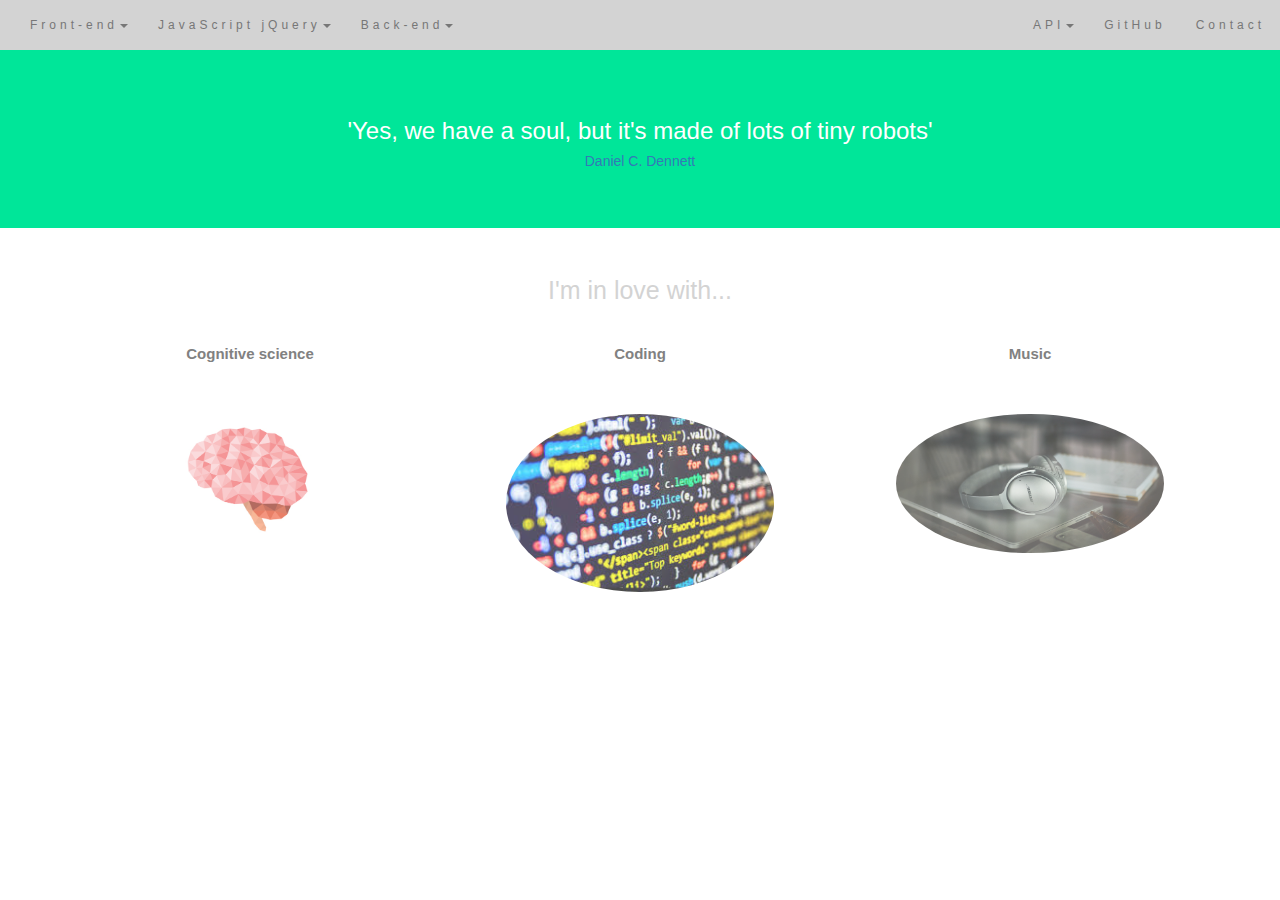
<file: index.html>
<!DOCTYPE html>
	<html lang="en">
	<head>
		<meta charset="utf-8"> 
		<!-- for all devices-->
		<meta name="viewport" content="width=device-width, initial-scale=1">
		<title>AgA_@_Bootstrap</title>
		<!-- Latest compiled and minified CSS -->
		<link rel="stylesheet" href="https://maxcdn.bootstrapcdn.com/bootstrap/3.3.7/css/bootstrap.min.css" integrity="sha384-BVYiiSIFeK1dGmJRAkycuHAHRg32OmUcww7on3RYdg4Va+PmSTsz/K68vbdEjh4u" crossorigin="anonymous">

		<link rel="stylesheet" href="b_style.css">
	</head>

	<body id="myPage" data-spy="scroll" data-target=".navbar" data-offset="60">

	<nav class="navbar navbar-default">
	<div class="collapse navbar-collapse" id="bs-example-navbar-collapse-1">
	  <ul class="nav navbar-nav">	   
	    <li class="dropdown">
	      <a href="#" class="dropdown-toggle" data-toggle="dropdown" role="button" aria-haspopup="true" aria-expanded="false">Front-end<span class="caret"></span></a>
	      <ul class="dropdown-menu">
	        <li><a href="https://neshka.github.io/londonis/">londonis</a></li>
	        <li><a href="https://neshka.github.io/my_favourite_music/">Music I love (without bootstrap)</a></li>
	        <li><a href="https://neshka.github.io/Joseph_Campbell_Project/">Joseph Campbell Project</a></li>
	      </ul>
	    </li>
	    <li class="dropdown">
	  <a href="#" class="dropdown-toggle" data-toggle="dropdown" role="button" aria-haspopup="true" aria-expanded="false">JavaScript jQuery<span class="caret"></span></a>
	  <ul class="dropdown-menu">
	    <li><a href="https://neshka.github.io/Modulation_with_an_oscillator/">Modulation with an oscillator</a></li>
	    <li><a href="https://neshka.github.io/Additive_synth/">Additive synth</a></li>
	    <li><a href="https://neshka.github.io/jQuery_playground/">jQuery playground</a></li>
	    <li><a href="https://neshka.github.io/Photo_Slider/">Photo Slider</a></li>
	    <li><a href="https://neshka.github.io/TO_DO_LIST_VanillaJS/">To Do List (VanillaJS)</a></li>
	  </ul>
	</li>
	<li class="dropdown">
	      <a href="#" class="dropdown-toggle" data-toggle="dropdown" role="button" aria-haspopup="true" aria-expanded="false">Back-end<span class="caret"></span></a>
	      <ul class="dropdown-menu">
	        <li><a href="https://enigmatic-reaches-16056.herokuapp.com/">Ruby on Rails</a></li>
	        <li role="separator" class="divider"></li>
	        <li><a href="https://github.com/neshka/my-first-blog">Django Blog</a></li>
	        <li role="separator" class="divider"></li>
	        <li><a href="https://github.com/neshka/Login_System">PHP Login</a></li>
	        <li><a href="https://github.com/neshka/Order_Form">PHP Order form</a></li>
	      </ul>
	    </li>
	  </ul>
	  <ul class="nav navbar-nav navbar-right">
	    <li class="dropdown">
	      <a href="#" class="dropdown-toggle" data-toggle="dropdown" role="button" aria-haspopup="true" aria-expanded="false">API<span class="caret"></span></a>
	      <ul class="dropdown-menu">
	        <li><a href="https://neshka.github.io/JS_sound/">Piano with Web Audio API</a></li>
	      </ul>
	    </li>
	    <li class="dropdown">
	      <!-- <a href="#" class="dropdown-toggle" data-toggle="dropdown" role="button" aria-haspopup="true" aria-expanded="false">Blog<span class="caret"></span></a> -->
<!-- 	      <ul class="dropdown-menu">
	        <li><a href="https://heartinbit.wordpress.com/2016/08/10/57/">Follow your Bliss</a></li>
	        <li><a href="https://heartinbit.wordpress.com/2016/10/07/how-the-internet-works/">How The Internet works?</a></li>
					<li><a href="https://heartinbit.wordpress.com/2017/05/04/to-code-or-not-to-code/">To code or not to code - how to start</a></li>
					<li><a href="https://capricatwin.wordpress.com/2018/07/14/nice-talk-but-where-i-can-start-exactly/">Nice talk but where I can start exactly</a></li>
	      </ul> -->
	    <li><a href="https://github.com/neshka">GitHub</a></li>
	    <li><a href="https://twitter.com/aga_code">Contact</a></li>
	  </ul>
	</div>

	</nav>
		<div class="jumbotron text-center">
			<h3>'Yes, we have a soul, but it's made of lots of tiny robots'</h3>
			<h5><a href="https://www.goodreads.com/quotes/191761-some-years-ago-there-was-a-lovely-philosopher-of-science">Daniel C. Dennett</a></h5>		
		</div>
		<div class="container text-center">
			<h2>I'm in love with...</h2>
			<br>
			<div class="row">
				<div class="col-sm-4">
					<p><strong>Cognitive science</strong></p><br>
					<a href="https://neshka.github.io/Cognitive_Science/">
					<img src="image/mind.jpg" class="img-circle interest" alt="mind"></a>
				</div>
				<div class="col-sm-4">
					<p><strong>Coding</strong></p><br>
					<a href="https://github.com/neshka">
					<img src="image/code.jpg" class="img-circle interest" alt="programming"></a>
				</div>
				<div class="col-sm-4">
					<p><strong>Music</strong></p><br>
					<a href="https://neshka.github.io/my_favourite_music/">
					<img src="image/headph.jpg" class="img-circle interest" alt="headphones"></a>
				</div>
			</div>
		</div>
	</div>	
	</body>

	<script
	  src="https://code.jquery.com/jquery-3.1.1.min.js"
	  integrity="sha256-hVVnYaiADRTO2PzUGmuLJr8BLUSjGIZsDYGmIJLv2b8="
	  crossorigin="anonymous"></script>
	  <script src="https://maxcdn.bootstrapcdn.com/bootstrap/3.3.7/js/bootstrap.min.js" integrity="sha384-Tc5IQib027qvyjSMfHjOMaLkfuWVxZxUPnCJA7l2mCWNIpG9mGCD8wGNIcPD7Txa" crossorigin="anonymous"></script>
	</html>
</file>
<file: b_style.css>
body {
    font: 400 15px Lato, sans-serif;
    line-height: 1.8;
    color: #818181;
}

h1 {
    font-size: 24px;
    text-transform: uppercase;
    color: #303030;
    font-weight: 300;
    margin-bottom: 10px;
}
h2 {
    font-size: 25px;
    line-height: 1em;
    color: #d3d3d3;
    font-weight: 200;
    margin-bottom: 10px;
}

.jumbotron { 
    background-color: #00e699;
    color: #ffffff;

}

.interest {
    border: 10px solid transparent;
    margin-bottom: 25px;
    width: 80%;
    height: 80%;
    opacity: 0.7;
}

.interest:hover {
    border-color: #f1f1f1;
}

.bg-grey {
    background-color: #f6f6f6;
}

.container-fluid {
    padding: 60px 70px;

}

.navbar {
    margin-bottom: 0;
    background-color: #d3d3d3;
    z-index: 9999;
    border: 0;
    font-size: 12px !important;
    line-height: 1.42857143 !important;
    letter-spacing: 4px;
    border-radius: 0;
    font-family: Montserrat, sans-serif;
}

.navbar-nav li a:hover, .navbar-nav li.active a {
    color: #FF1493 !important; /*deep pink */
   /* background-color: #e6fff7 !important; /*mint*/*/
}
</file>
